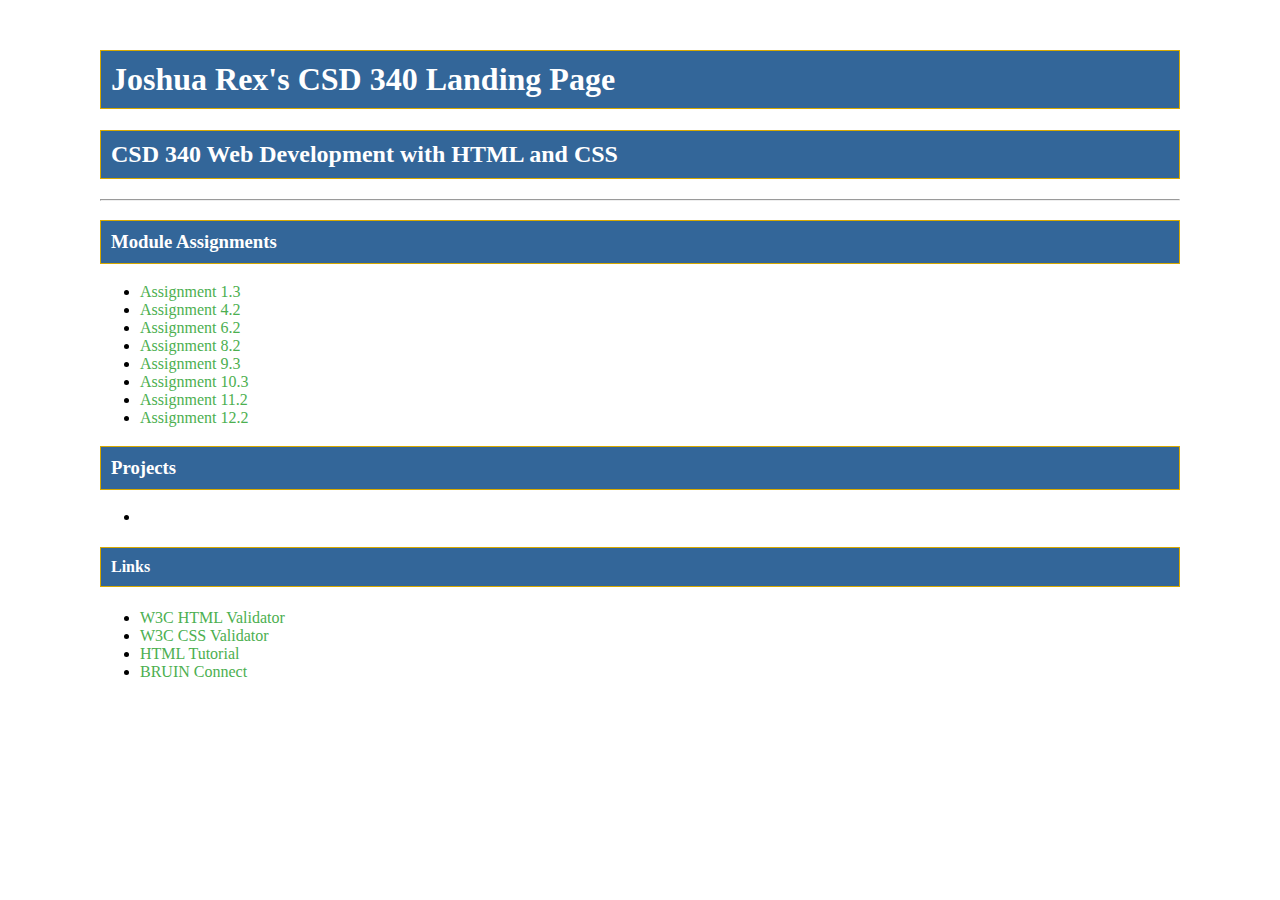
<file: index.html>
<!DOCTYPE html>
<html lang='en'>
	<head>
		<title>Joshua Rex's CSD 340 Landing Page</title>
		<link href='site.css' type='text/css' rel='stylesheet' >
	</head>
	<body>
	<div id=”container”>
	<h1>Joshua Rex's CSD 340 Landing Page</h1>
	<h2>CSD 340 Web Development with HTML and CSS</h2>
	<hr>
	<h3>Module Assignments</h3>
	<ul>
		<li><a href="module-3/Rex_Mod3_3.html">Assignment 1.3</a></li>
		<li><a href="module-4/Rex_Mod4_2.html">Assignment 4.2</a></li>
		<li><a href="module-6/Rex_Mod6_2.html">Assignment 6.2</a></li>
		<li><a href="module-8/Rex_Mod8_2.html">Assignment 8.2</a></li>
		<li><a href="module-9/Rex_Mod9_3.html">Assignment 9.3</a></li>
		<li><a href="module-10/Rex_Mod10_3.html">Assignment 10.3</a></li>
		<li><a href="module-11/Rex_Mod11_2.html">Assignment 11.2</a></li>
		<li><a href="module-12/Rex_Mod12_2.html">Assignment 12.2</a></li>
	</ul>
	<h3>Projects</h3>
	<ul>
		<!--<li><a href="">bioSite Project Home Page</a></li>-->
		<li></li>
	</ul>
	<h4>Links</h4>
	<ul>
		<li><a href="https://validator.w3.org/">W3C HTML Validator</a></li>
		<li><a href="http://jigsaw.w3.org/css-validator/">W3C CSS Validator</a></li>
		<li><a href="https://www.w3schools.com/html/ ">HTML Tutorial</a></li>
		<li><a href="https://bruinconnect.bellevue.edu/ ">BRUIN Connect</a></li>
	</ul>
	</div>
	</body>
</html>
</file>
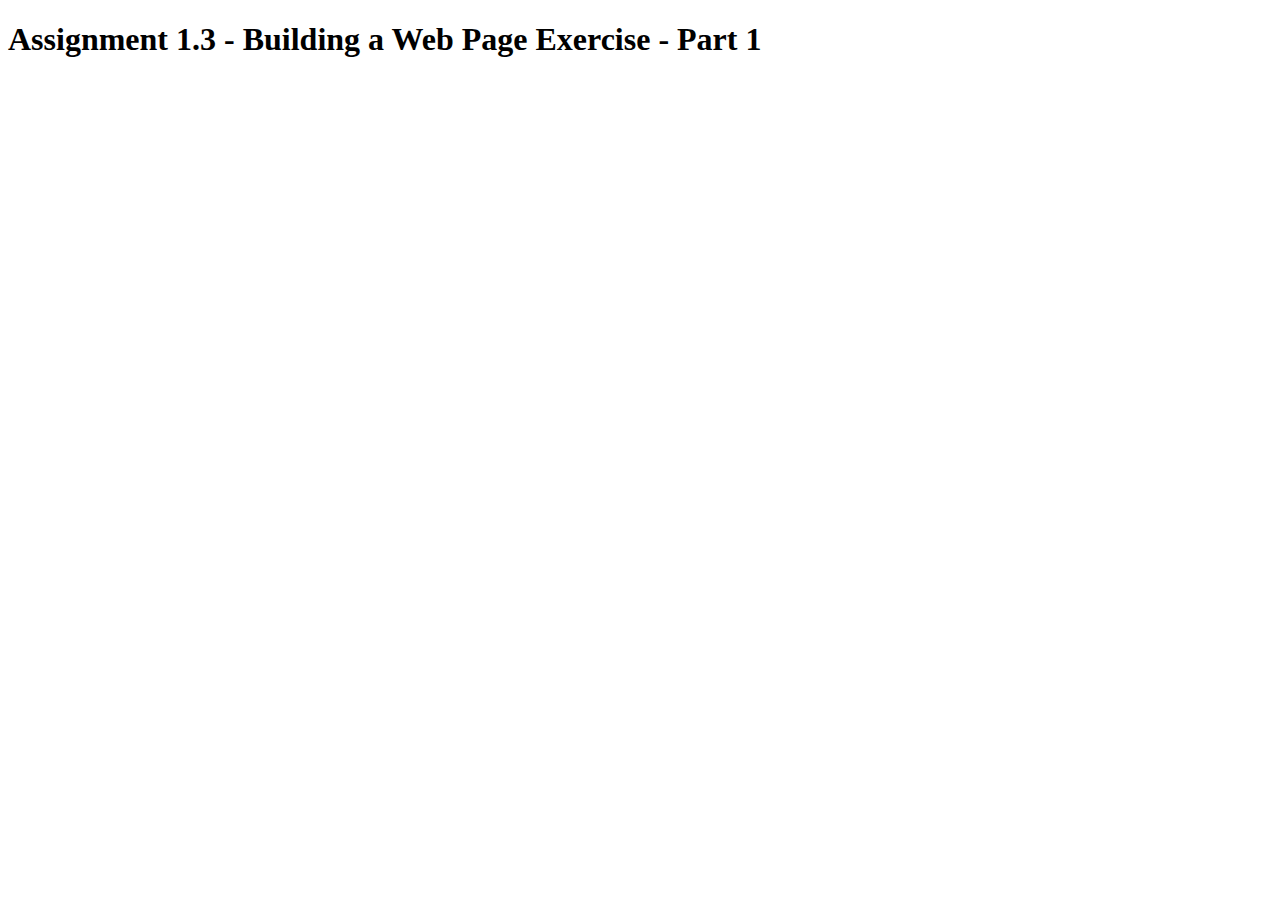
<file: module-1/Rex_Mod1_3.html>
<!-- Prof. Joesph Issa : Assignment 1.3 -->
<!DOCTYPE html>
<html lang="en">
<head>
    <title>CSD 340 Web Development with HTML and CSS</title>
</head>

<body>
    <h1>Assignment 1.3 - Building a Web Page Exercise - Part 1</h1>
</body>
</file>
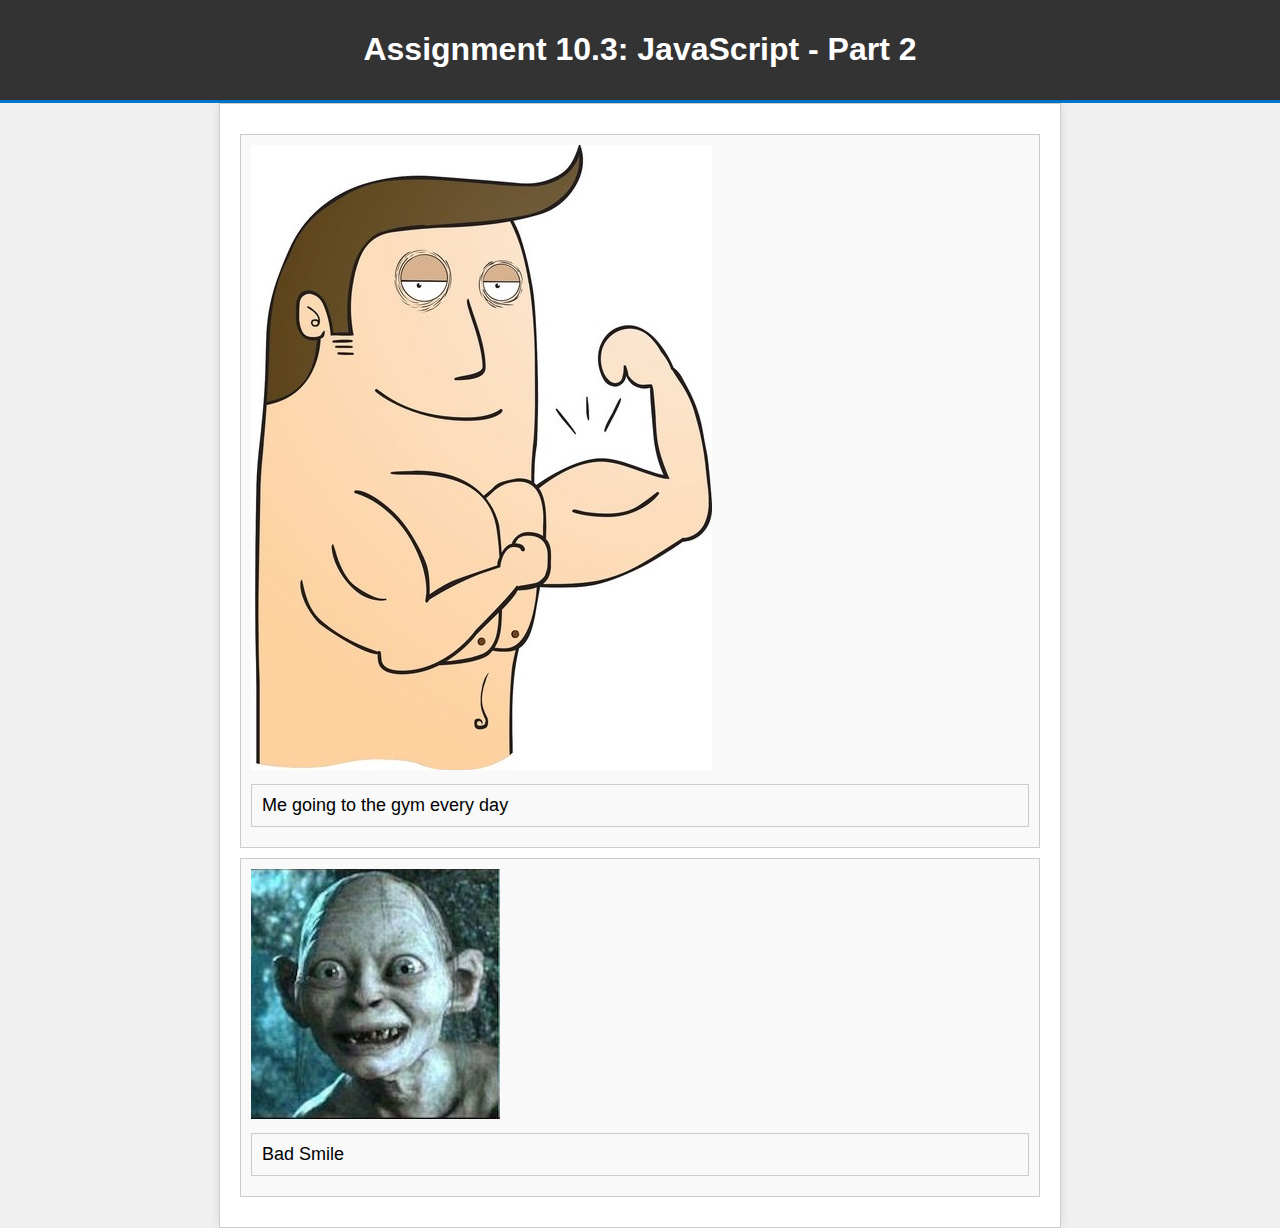
<file: module-10/Rex_Mod10_3.html>
<!DOCTYPE html>
<html lang="en">
<head>
    <meta charset="UTF-8">
    <meta name="viewport" content="width=device-width, initial-scale=1.0">
    <title>CSD 340 Web Development with HTML and CSS</title>
    <link rel="stylesheet" type="text/css" href="Rex_Mod10_3.css">
    <script>
      function changeGymImageAndText(imageFile, newText) {
        var displayText = document.getElementById("displayText");
        gymImage.src = imageFile;
        displayText.textContent = newText;
      }

      function changeSmileImageAndText(imageFile, newText) {
        var smileText = document.getElementById("smileText");
        smileImage.src = imageFile;
        smileText.textContent = newText;
      }
    </script>
</head>
<body>
    <header>
        <h1>Assignment 10.3: JavaScript - Part 2</h1>
    </header>
    <div class="container">
        <div>
            <a href="#" onmouseover="changeGymImageAndText('weakguy.jpg', 'Me after not going to the gym for 3 weeks');" onmouseout="changeGymImageAndText('strongguy.jpg', 'Me going to the gym every day');">
                <img border="0" name="gym" src="strongguy.jpg" id="gymImage">
            </a>
            <div id="displayText">Me going to the gym every day</div>
        </div>
        <div>
            <a href="#" onmouseover="changeSmileImageAndText('goodsmile.jpg', 'Good Smile');" onmouseout="changeSmileImageAndText('badsmile.jpg', 'Bad Smile');">
                <img border="0" name="goodsmile" src="badsmile.jpg" id="smileImage">
            </a>
            <div id="smileText">Bad Smile</div>
        </div>
    </div>
</body>
</html>

<!-- Images from:
https://citymagazine.si/en/funniest-before-and-after-photos/before-after-teeth/
https://th.bing.com/th/id/OIP._fLdLeZoSVIpufRDQumQDwHaGD?w=263&h=215&c=7&r=0&o=5&dpr=1.3&pid=1.7
-->
</file>
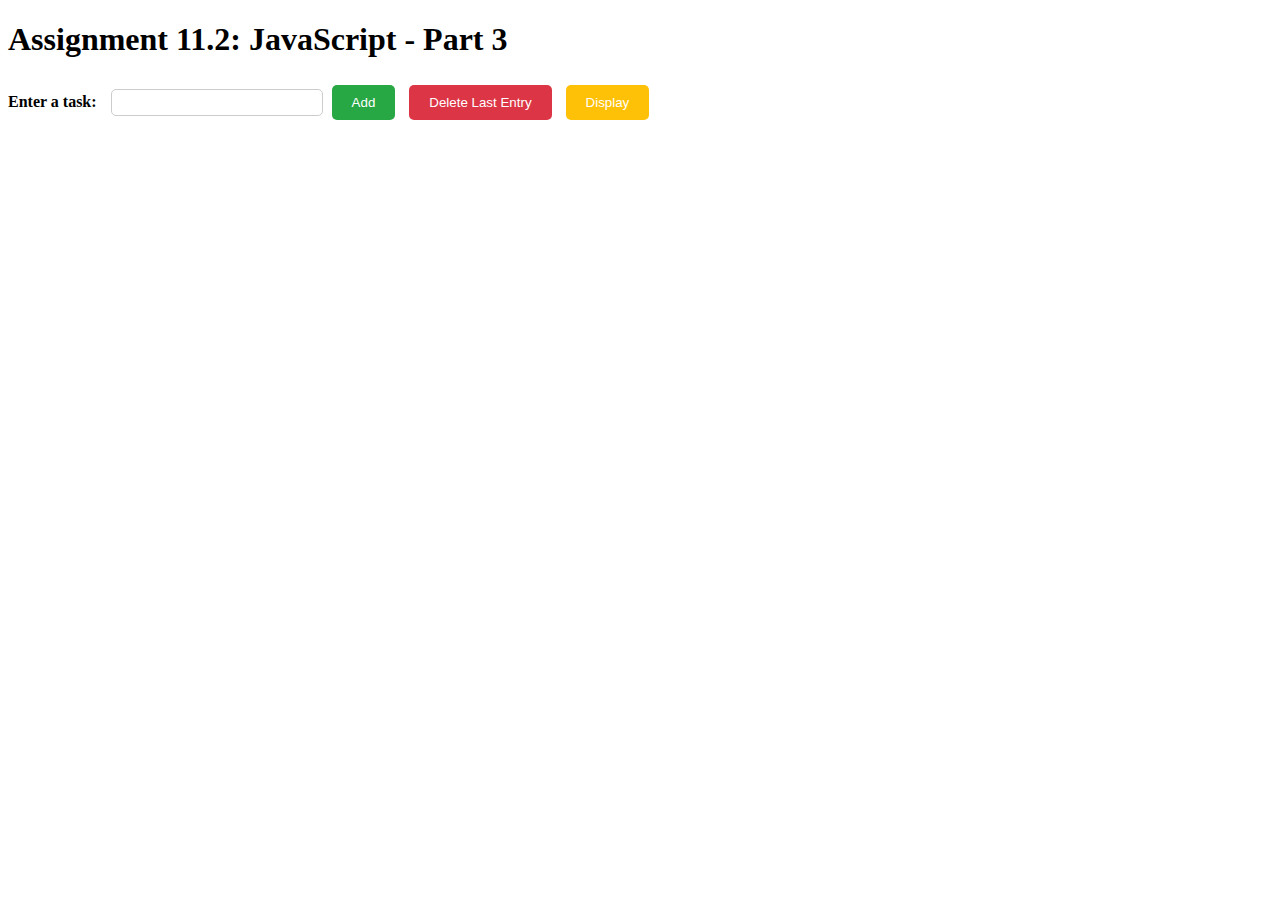
<file: module-11/Rex_Mod11_2.html>
<!DOCTYPE html>
<html lang="en">
<head>
    <meta charset="UTF-8">
    <meta name="viewport" content="width=device-width, initial-scale=1.0">
	<link rel="stylesheet" type="text/css" href="Rex_Mod11_2.css">
    <title>CSD 340 Web Development with HTML and CSS</title>

</head>
<body>
    <h1>Assignment 11.2: JavaScript - Part 3</h1>

    <label for="taskInput">Enter a task:</label>
    <input type="text" id="taskInput">
    <button id="addButton">Add</button>
    <button id="deleteButton">Delete Last Entry</button>
    <button id="displayButton">Display</button>

    <div id="taskList"></div>

    <script>
        // JavaScript code goes here
        const tasks = [];

        function addTask() {
            const taskInput = document.getElementById("taskInput");
            const task = taskInput.value.trim();

            if (task !== "") {
                tasks.push(task);
                alert(`Task "${task}" added at position ${tasks.length}.`);
                taskInput.value = "";
            }
        }

        function deleteLastTask() {
            if (tasks.length > 0) {
                const deletedTask = tasks.pop();
                alert(`Task "${deletedTask}" deleted.`);
            } else {
                alert("The task list is empty.");
            }
        }

        function displayTasks() {
            const taskList = document.getElementById("taskList");
            taskList.innerHTML = "";

            for (let i = 0; i < tasks.length; i++) {
                const listItem = document.createElement("div");
                listItem.textContent = `${i + 1}. ${tasks[i]}`;
                taskList.appendChild(listItem);
            }
        }

        document.getElementById("addButton").addEventListener("click", addTask);
        document.getElementById("deleteButton").addEventListener("click", deleteLastTask);
        document.getElementById("displayButton").addEventListener("click", displayTasks);
    </script>
</body>
</html>
</file>
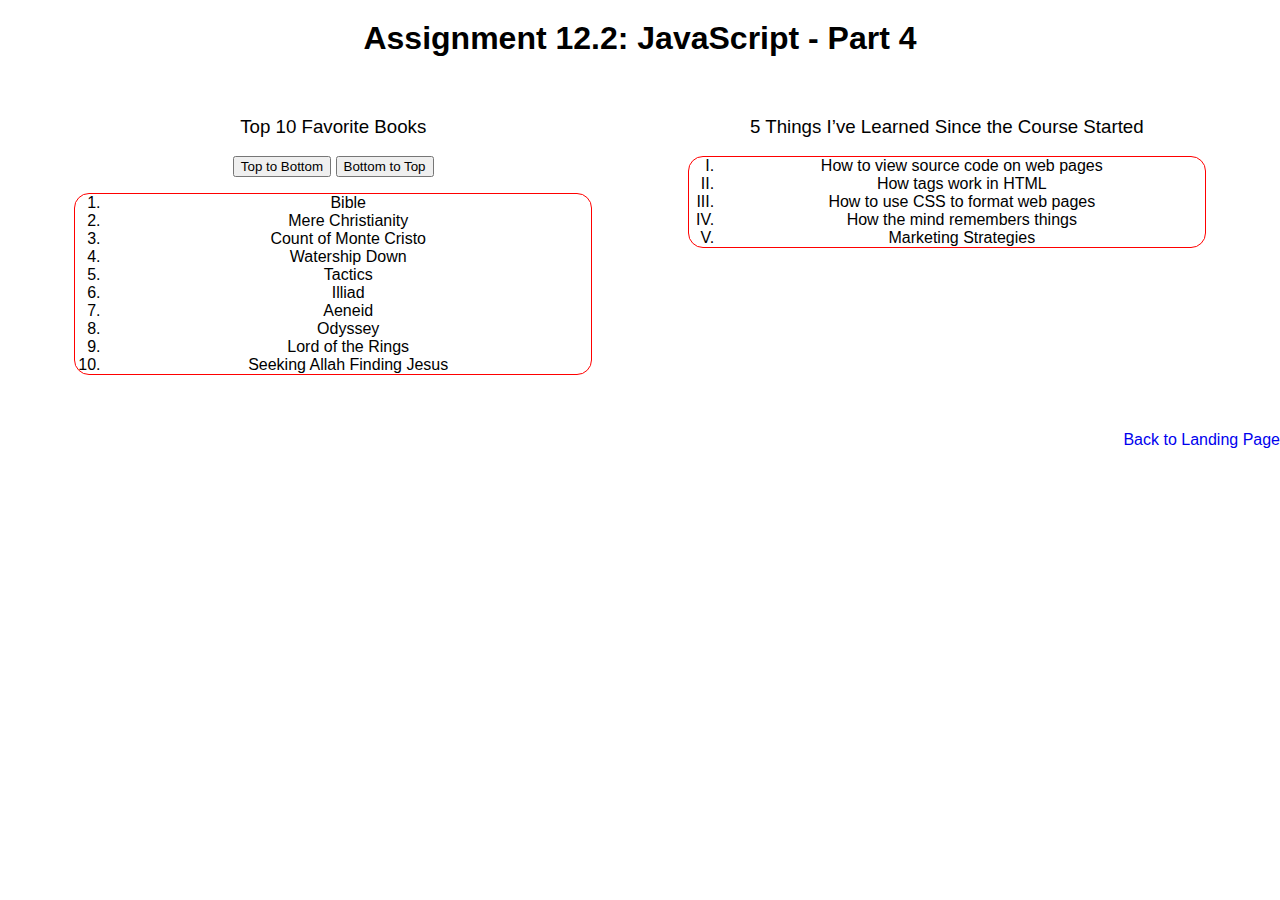
<file: module-12/Rex_Mod12_2.html>
<!DOCTYPE html>
<html lang="en">
<head>
    <meta charset="UTF-8">
    <meta name="viewport" content="width=device-width, initial-scale=1.0">
    <title>CSD 340 Web Development with HTML and CSS</title>
    <link href="Rex_Mod12_2.css" type="text/css" rel="stylesheet">
</head>
<body>
    <div id="container">
        <h1>Assignment 12.2: JavaScript - Part 4</h1>
        <div class="side-by-side">
            <div class="left">
                <h3>Top 10 Favorite Books</h3>
                <button id="topToBottomBtn">Top to Bottom</button>
                <button id="bottomToTopBtn">Bottom to Top</button>
                <ol id="bookList">
                    <li>Bible</li>
                    <li>Mere Christianity</li>
                    <li>Count of Monte Cristo</li>
                    <li>Watership Down</li>
                    <li>Tactics</li>
                    <li>Illiad</li>
                    <li>Aeneid</li>
                    <li>Odyssey</li>
                    <li>Lord of the Rings</li>
                    <li>Seeking Allah Finding Jesus</li>
                </ol>
            </div>
            
            <div class="right">
                <h3>5 Things I’ve Learned Since the Course Started</h3>
                <ul>
                    <li>How to view source code on web pages</li>
                    <li>How tags work in HTML</li>
                    <li>How to use CSS to format web pages</li>
                    <li>How the mind remembers things</li>
                    <li>Marketing Strategies</li>
                </ul>
            </div>
        </div>
        
        <div class="bottom">
            <a href="../index.html">Back to Landing Page</a>
        </div>
    </div>

    <script>
        // Get the book list and convert it to an array
        const bookList = Array.from(document.querySelectorAll("#bookList li"));

        // Event listener for the "Top to Bottom" button
        document.getElementById("topToBottomBtn").addEventListener("click", () => {
            bookList.sort((a, b) => a.textContent.localeCompare(b.textContent));
            // Clear the existing list
            bookList.forEach(li => document.getElementById("bookList").removeChild(li));
            // Append the sorted list
            bookList.forEach(li => document.getElementById("bookList").appendChild(li));
        });

        // Event listener for the "Bottom to Top" button
        document.getElementById("bottomToTopBtn").addEventListener("click", () => {
            bookList.sort((a, b) => b.textContent.localeCompare(a.textContent));
            // Clear the existing list
            bookList.forEach(li => document.getElementById("bookList").removeChild(li));
            // Append the sorted list
            bookList.forEach(li => document.getElementById("bookList").appendChild(li));
        });
    </script>
</body>
</html>
</file>
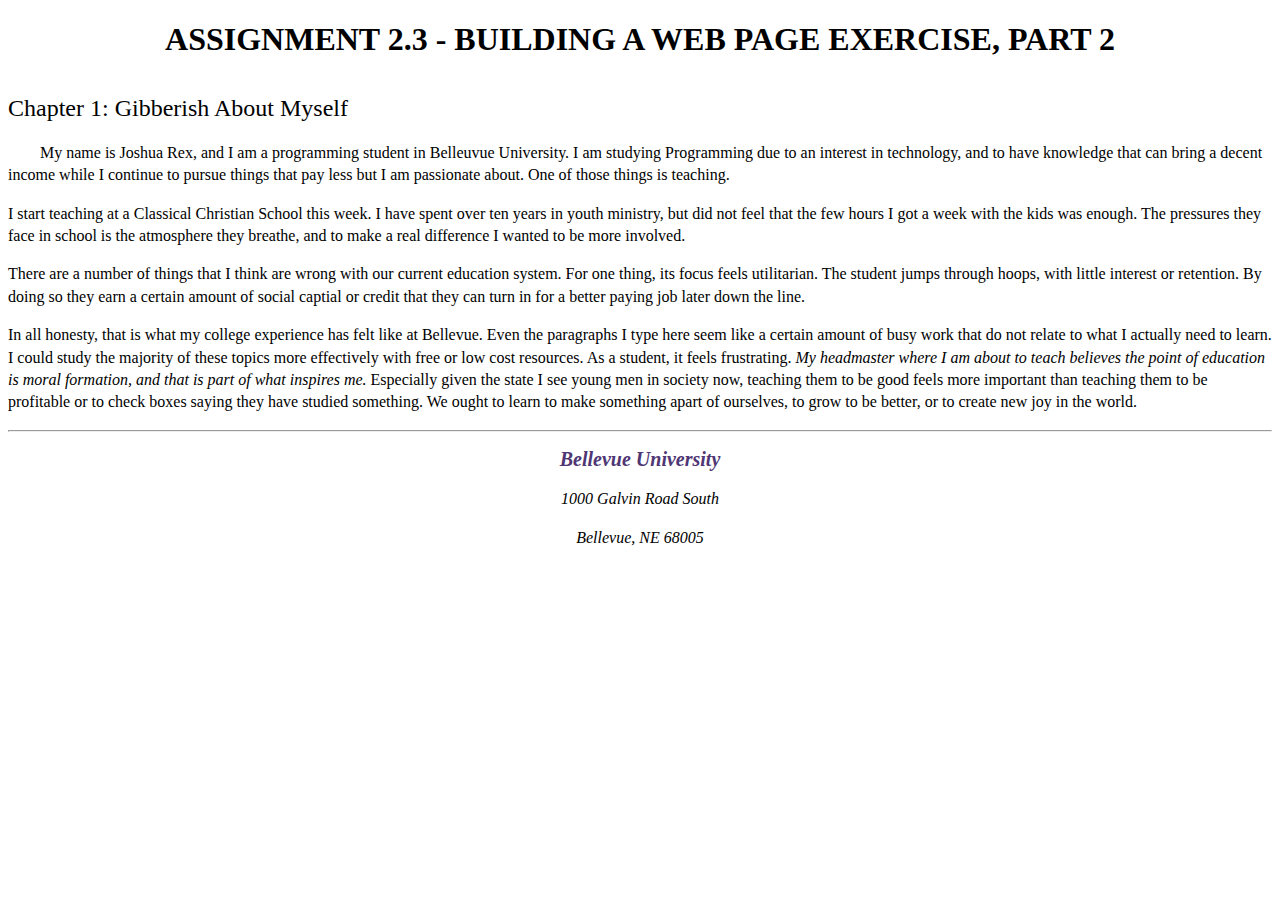
<file: module-2/Rex_Mod2_2.html>
<!DOCTYPE html>
<html lang='en'>
	<head>
		<title>CSD 340 Development with HTML and CSS</title>
		<link href='Rex_Mod2_2.css' type='text/css' rel='stylesheet' />
	</head>
	<body>
	<div id=”container”>
	<h1>Assignment 2.3 - Building a Web Page Exercise, Part 2</h1>
	<h2>Chapter 1: Gibberish About Myself</h2>
	<p id="intro"> My name is Joshua Rex, and I am a programming student in Belleuvue University. 
	I am studying Programming due to an interest in technology, and to have knowledge that can bring
	a decent income while I continue to pursue things that pay less but I am passionate about. One of those
	things is teaching.</p>
	<p>I start teaching at a Classical Christian School this week. I have spent over ten years in
	youth ministry, but did not feel that the few hours I got a week with the kids was enough.
	The pressures they face in school is the atmosphere they breathe, and to make a real difference
	I wanted to be more involved.</p>
	<p> There are a number of things that I think are wrong with our current education system. For one
	thing, its focus feels utilitarian. The student jumps through hoops, with little interest or retention. 
	By doing so they earn a certain amount of social captial or credit that they can turn in for a better paying 
	job later down the line.</p>
	<p>In all honesty, that is what my college experience has felt like at Bellevue. Even the paragraphs
	I type here seem like a certain amount of busy work that do not relate to what I actually need to learn. I could
	study the majority of these topics more effectively with free or low cost resources. As a student, it feels
	frustrating. <span class='sentence'>My headmaster where I am about to teach believes the point of education is moral formation, 
	and that is part of what inspires me.</span> Especially given the state I see young men in society now, teaching them to 
	be good feels more important than teaching them to be profitable or to check boxes saying they have studied something. 
	We ought to learn to make something apart of ourselves, to grow to be better, or to create new joy in the world.</p>
	<hr />
	<address>
		<p><a href='https://www.bellevue.edu/'>
		Bellevue University</a></p>
		<p>1000 Galvin Road South</p>
		<p>Bellevue, NE 68005</p>
	</address>
	</div>
	</body>
</html>
</file>
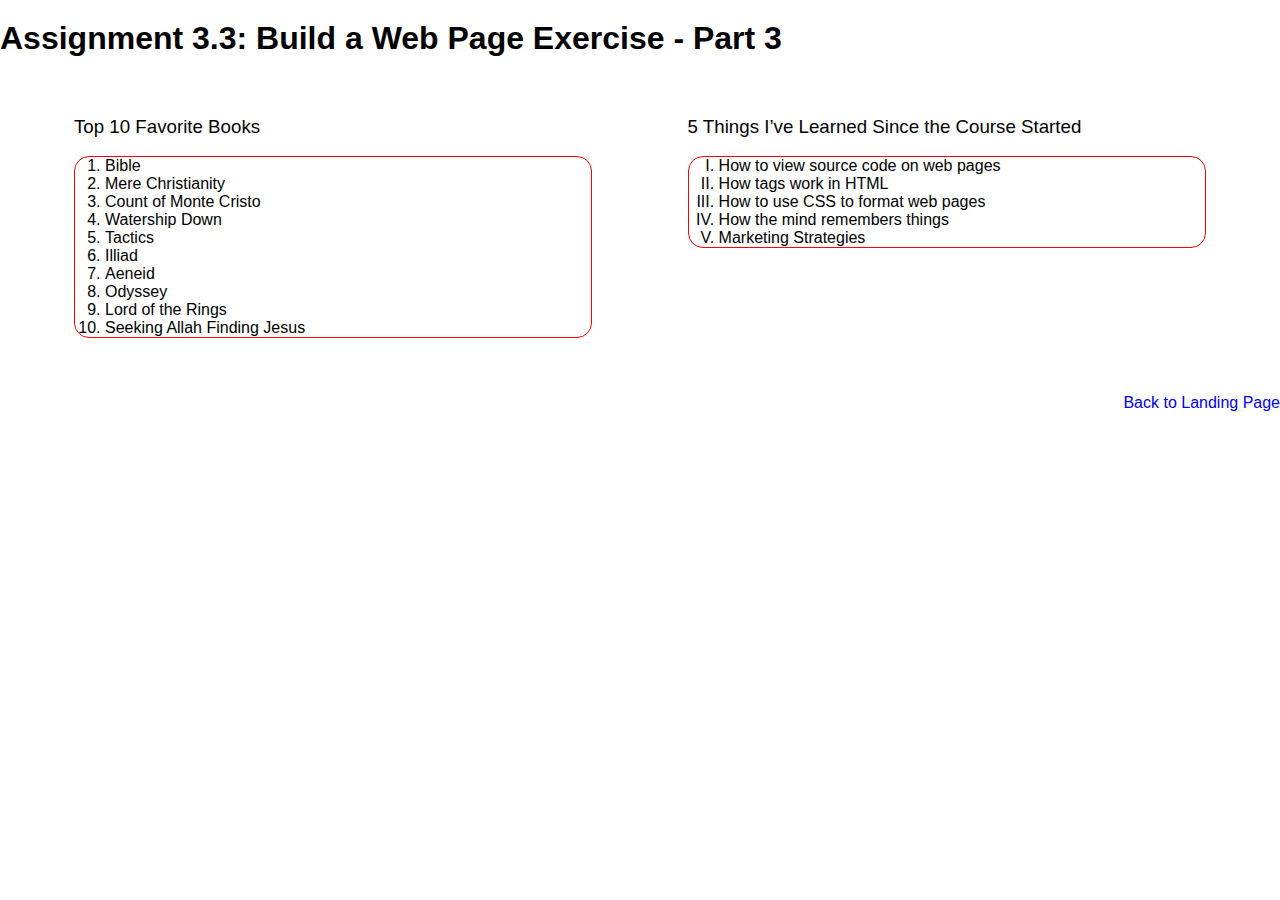
<file: module-3/Rex_Mod3_3.html>
<!DOCTYPE html>
<html lang='en'>
	<head>
		<title>CSD 340 Web Development with HTML and CSS</title>
		<link href='Rex_Mod3_3.css' type='text/css' rel='stylesheet'>
	</head>
	<body>
	<div id=”container”>
	<h1>Assignment 3.3: Build a Web Page Exercise - Part 3</h1>
	<div class="side-by-side">
            <div class="left">
                <h3>Top 10 Favorite Books</h3>
                <ol>
                    <li>Bible</li>
                    <li>Mere Christianity</li>
                    <li>Count of Monte Cristo</li>
                    <li>Watership Down</li>
                    <li>Tactics</li>
                    <li>Illiad</li>
                    <li>Aeneid</li>
                    <li>Odyssey</li>
                    <li>Lord of the Rings</li>
                    <li>Seeking Allah Finding Jesus</li>
                </ol>
            </div>
            
            <div class="right">
                <h3>5 Things I’ve Learned Since the Course Started</h3>
                <ul>
                    <li>How to view source code on web pages</li>
                    <li>How tags work in HTML</li>
                    <li>How to use CSS to format web pages</li>
                    <li>How the mind remembers things</li>
                    <li>Marketing Strategies</li>
                </ul>
            </div>
        </div>
        
        <div class="bottom">
            <a href="../index.html">Back to Landing Page</a>
        </div>
    </div>
	</body>
</html>
</file>
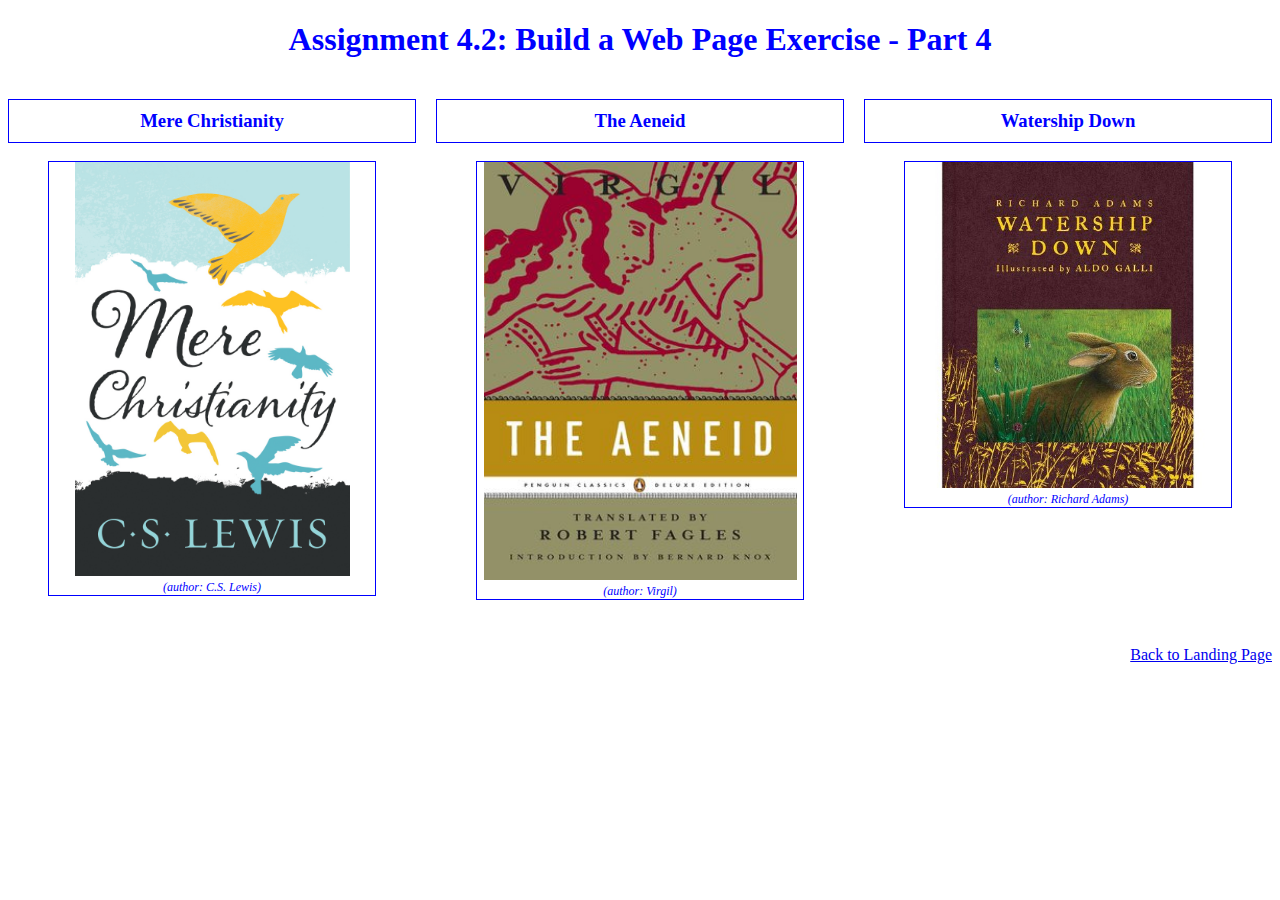
<file: module-4/Rex_Mod4_2.html>
<!DOCTYPE html>
<html lang='en'>
	<head>
		<title>CSD 340 Web Development with HTML and CSS</title>
		<link href='Rex_Mod4_2.css' type='text/css' rel='stylesheet'>
	</head>
	<body>
	<div id=”container”>
	<h1>Assignment 4.2: Build a Web Page Exercise - Part 4</h1>
	    <div id="image-gallery">
			
			<!-- First Image -->
			<div class="gallery-item">
				<h3>Mere Christianity</h3>
				<figure>
					<img src="images/image1.jpeg" alt="Mere Christianity" width="275" height="275">
					<figcaption>(author: C.S. Lewis)</figcaption>
				</figure>
			</div>
            
            <!-- Second Image -->     
		<div class="gallery-item">
                <h3>The Aeneid</h3>
                <figure>
                    <img src="images/image2.jpg" alt="The Aeneid" width="313" height="313">
                    <figcaption>(author: Virgil)</figcaption>
                </figure>
            </div>
            
            <!-- Third Image -->
            <div class="gallery-item">
                <h3>Watership Down</h3>
                <figure>
                    <img src="images/image3.jfif" alt="Watership Down"  width="500" height="500">
                    <figcaption>(author: Richard Adams)</figcaption>
                </figure>
            </div>
			
        </div>
        
        <!-- Link to the Landing Page -->
        <div class="landing-link">
            <a href="../index.html">Back to Landing Page</a>
        </div>
    </div>
	</body>
</html>
</file>
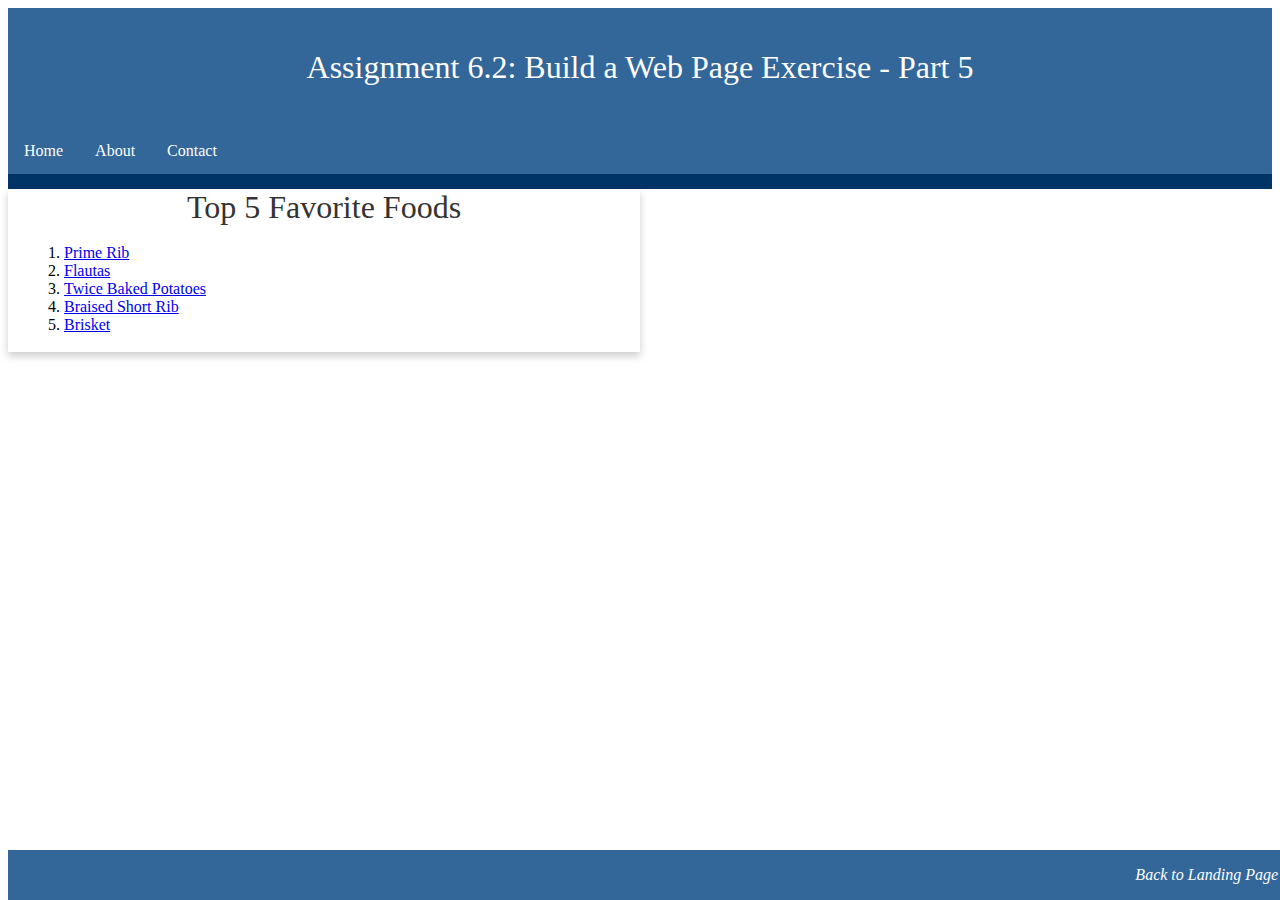
<file: module-6/Rex_Mod6_2.html>
<!DOCTYPE html>
<html lang='en'>
	<head>
		<title>CSD 340 Web Development with HTML and CSS</title>
		<link href='Rex_Mod6_2.css' type='text/css' rel='stylesheet'>
	</head>
	<body>
	
	<header>
		<h1>Assignment 6.2: Build a Web Page Exercise - Part 5</h1>
	</header>
	
	<div id="navbar">
		<a href="#">Home</a>
		<a href="#">About</a>
		<a href="#">Contact</a>
	</div>
	
	<div id=”container”>
	    <div class="card">
        <div class="card-title">Top 5 Favorite Foods</div>
			<div class="card-content">
				<ol>
					<li><a href="https://natashaskitchen.com/prime-rib-recipe/" target="_blank">Prime Rib</a></li>
					<li><a href="https://www.allrecipes.com/recipe/214814/crispy-flautas/" target="_blank">Flautas</a></li>
					<li><a href="https://www.allrecipes.com/recipe/24332/ultimate-twice-baked-potatoes/" target="_blank">Twice Baked Potatoes</a></li>
					<li><a href="https://thestayathomechef.com/classic-braised-beef-short-ribs/" target="_blank">Braised Short Rib</a></li>
					<li><a href="https://www.bonappetit.com/story/how-to-cook-brisket" target="_blank">Brisket</a></li>
				</ol>
			</div>
		</div>
    </div>	
	
	    <footer>
           <p><a href="../index.html">Back to Landing Page</a></p>
        </footer>
	</body>
</html>
</file>
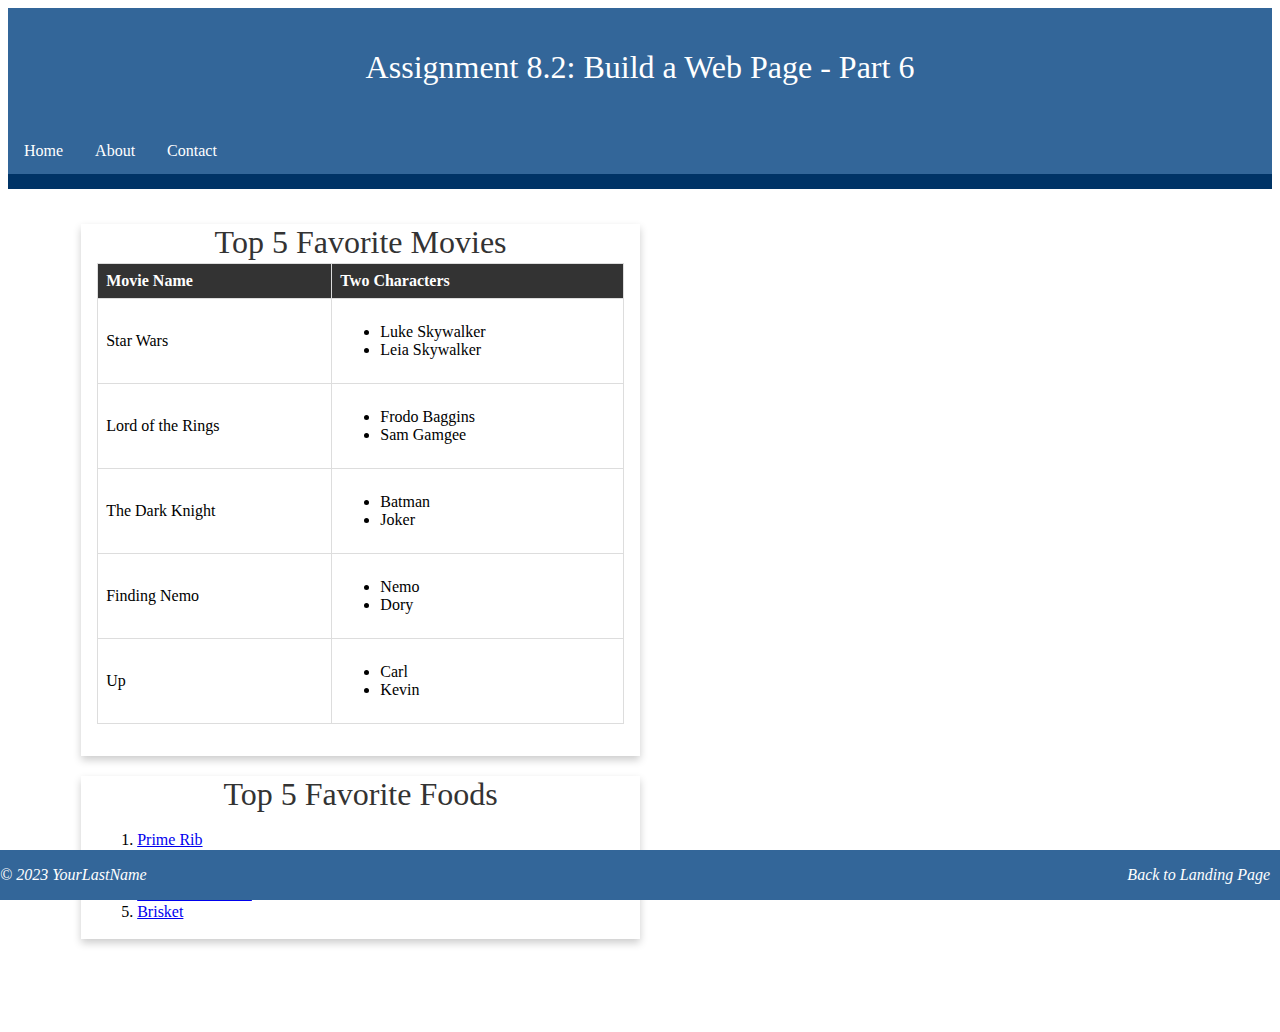
<file: module-8/Rex_Mod8_2.html>
<!DOCTYPE html>
<html lang="en">
<head>
    <meta charset="UTF-8">
    <meta name="viewport" content="width=device-width, initial-scale=1.0">
    <title>CSD 340 Web Development with HTML and CSS</title>
    <link rel="stylesheet" type="text/css" href="Rex_Mod8_2.css">
</head>
<body>
    <header>
        <h1>Assignment 8.2: Build a Web Page - Part 6</h1>
    </header>
    <div id="navbar">
        <a href="#">Home</a>
        <a href="#">About</a>
        <a href="#">Contact</a>
    </div>
    <div id="container">
        <div class="card">
            <div class="card-title">Top 5 Favorite Movies</div>
            <div class="card-content">
                <table id="movies">
                    <tr>
                        <th>Movie Name</th>
                        <th>Two Characters</th>
                    </tr>
                    <tr>
                        <td>Star Wars</td>
                        <td>
                            <ul>
                                <li>Luke Skywalker</li>
                                <li>Leia Skywalker</li>
                            </ul>
                        </td>
                    </tr>
                    <tr>
                        <td>Lord of the Rings</td>
                        <td>
                            <ul>
                                <li>Frodo Baggins</li>
                                <li>Sam Gamgee</li>
                            </ul>
                        </td>
                    </tr>
                    <tr>
                        <td>The Dark Knight</td>
                        <td>
                            <ul>
                                <li>Batman</li>
                                <li>Joker</li>
                            </ul>
                        </td>
                    </tr>
                    <tr>
                        <td>Finding Nemo</td>
                        <td>
                            <ul>
                                <li>Nemo</li>
                                <li>Dory</li>
                            </ul>
                        </td>
                    </tr>
                    <tr>
                        <td>Up</td>
                        <td>
                            <ul>
                                <li>Carl</li>
                                <li>Kevin</li>
                            </ul>
                        </td>
                    </tr>
                </table>
            </div>
        </div>

        <div class="card">
            <div class="card-title">Top 5 Favorite Foods</div>
            <div class="card-content">
                <ol>
                    <li><a href="https://natashaskitchen.com/prime-rib-recipe/" target="_blank">Prime Rib</a></li>
                    <li><a href="https://www.allrecipes.com/recipe/214814/crispy-flautas/" target="_blank">Flautas</a></li>
                    <li><a href="https://www.allrecipes.com/recipe/24332/ultimate-twice-baked-potatoes/" target="_blank">Twice Baked Potatoes</a></li>
                    <li><a href="https://thestayathomechef.com/classic-braised-beef-short-ribs/" target="_blank">Braised Short Rib</a></li>
                    <li><a href="https://www.bonappetit.com/story/how-to-cook-brisket" target="_blank">Brisket</a></li>
                </ol>
            </div>
        </div>
    </div>

    <footer>
    <div class="copyright">
        <p>&copy; 2023 YourLastName</p>
    </div>
    <div class="back-to-landing">
        <p><a href="../index.html">Back to Landing Page</a></p>
    </div>
	</footer>
</body>
</html>
</file>
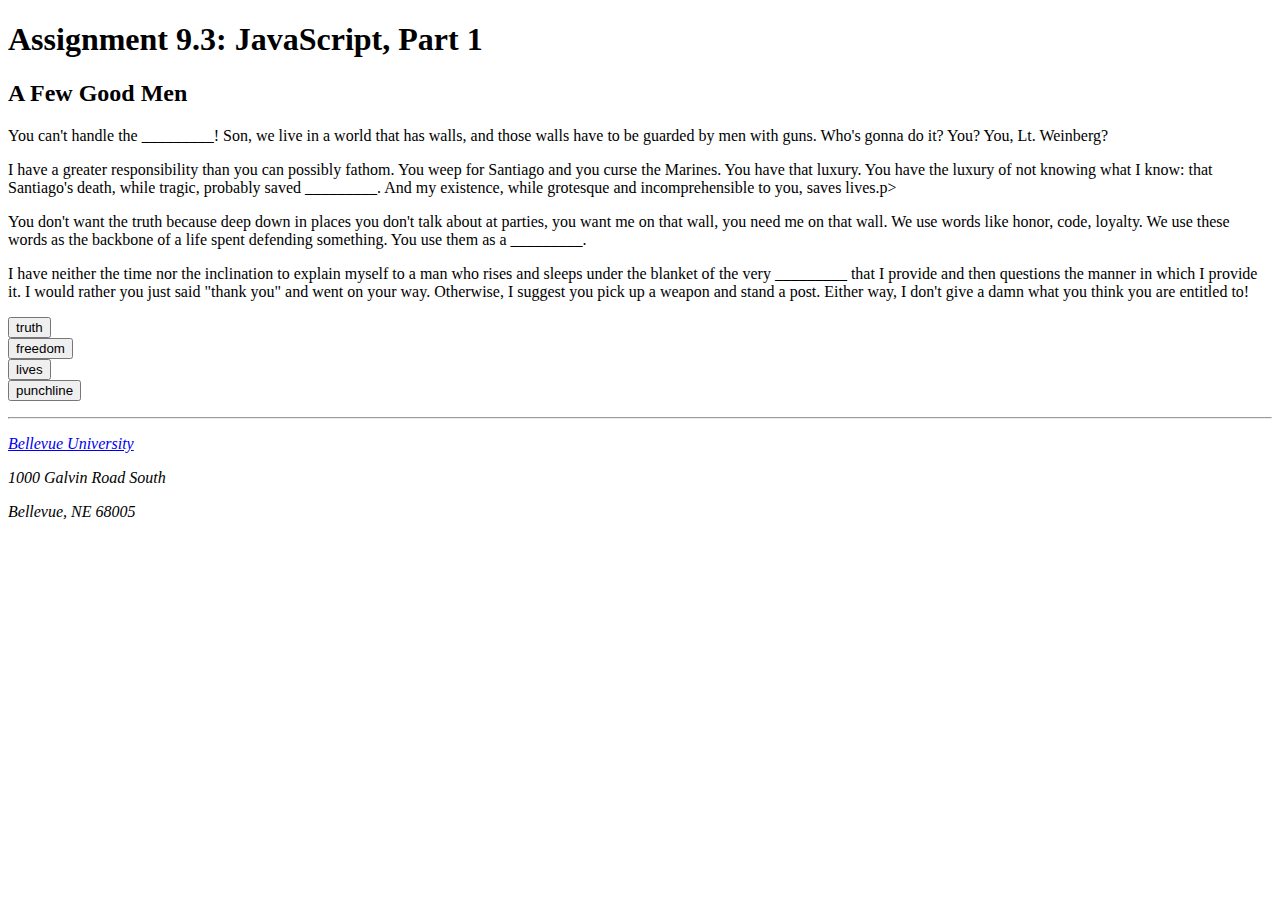
<file: module-9/Rex_Mod9_3.html>
<!DOCTYPE html>
<!--
	Joshua Rex
	Web Development with HTML (2241-DD)
	Professor Joesph Issa
	Assignment 9.3
 -->
<html lang='en'>
	<head>
		<title>CSD 340 Development with HTML and CSS</title>
		<script>
           var firstVariableValue = "truth";
		   var secondVariableValue = "lives";
		   var thirdVariableValue = "punchline";
		   var fourthVariableValue = "freedom";
       </script>
	</head>
	<body>
	<div id=”container”>
	<h1>Assignment 9.3: JavaScript, Part 1</h1>
	<h2>A Few Good Men</h2>
	<p id="intro"> You can't handle the <span id = "truth">_________</span>! Son, we live in a world that has walls, and those walls have to be guarded by men with guns. Who's gonna do it? You? You, Lt. Weinberg?</p>
	<p>I have a greater responsibility than you can possibly fathom. You weep for Santiago and you curse the Marines. You have that luxury. You have the luxury of not knowing what I know: that Santiago's death, while tragic, probably saved <span id = "lives">_________</span>. And my existence, while grotesque and incomprehensible to you, saves lives.p>
	<p> You don't want the truth because deep down in places you don't talk about at parties, you want me on that wall, you need me on that wall. We use words like honor, code, loyalty. We use these words as the backbone of a life spent defending something. You use them as a <span id = "punchline">_________</span>.</p>
	<p>I have neither the time nor the inclination to explain myself to a man who rises and sleeps under the blanket of the very <span id = "freedom">_________</span> that I provide and then questions the manner in which I provide it. I would rather you just said "thank you" and went on your way. Otherwise, I suggest you pick up a weapon and stand a post. Either way, I don't give a damn what you think you are entitled to!</p>
		<p>
           <button type="button"
             onclick="document.getElementById('truth').innerHTML = firstVariableValue">truth</button> <br />
			<button type="button" 
			 onclick="document.getElementById('freedom').innerHTML = fourthVariableValue">freedom</button> <br />
			<button type="button"
			onclick="document.getElementById('lives').innerHTML = secondVariableValue">lives</button> <br />
			<button type="button"
			onclick="document.getElementById('punchline').innerHTML = thirdVariableValue">punchline</button> <br /> 	 
       </p> 	   
	<hr />
	<address>
		<p><a href='https://www.bellevue.edu/'>
		Bellevue University</a></p>
		<p>1000 Galvin Road South</p>
		<p>Bellevue, NE 68005</p>
	</address>
	</div>
	</body>
</html>
</file>
<file: site.css>
/* Setting margins */
body {
    margin-top: 50px;
    margin-left: 100px;
    margin-right: 100px;
}

/* Color scheme for headings */
h1, h2, h3, h4 {
    background-color: #336699;
    color: #FFFFFF;
    border: 1px solid #D6A800;
    padding: 10px;
}

/* Styling anchor tags */
a {
    color: #4CAF50;
    text-decoration: none;
}

/* Hover effect for anchor tags */
a:hover {
    color: #336699;
}

/* Styling visited anchor tags */
a:visited {
    color: #993366;
}
</file>
<file: module-10/Rex_Mod10_3.css>
/* CSS for the body element */
body {
    font-family: Arial, sans-serif;
    background-color: #f0f0f0;
    margin: 0;
    padding: 0;
}


header {
    background-color: #333;
    color: #fff;
    text-align: center;
    padding: 10px;
    border-bottom: 3px solid #0077cc; 
}


.container {
    max-width: 800px;
    margin: 0 auto;
    padding: 20px;
    background-color: #fff;
    border: 1px solid #ccc;
    box-shadow: 0 0 10px rgba(0, 0, 0, 0.1);
}


a {
    text-decoration: none;
    color: #0077cc;
}

a:hover {
    text-decoration: underline;
}


div {
    margin: 10px 0;
    padding: 10px;
    border: 1px solid #ccc;
    background-color: #f9f9f9;
}


img {
    max-width: 100%;
    height: auto;
}


#displayText, #smileText {
    font-size: 18px; 
}
</file>
<file: module-11/Rex_Mod11_2.css>
button {
    background-color: #007BFF;
    color: #fff;
    border: none;
    padding: 10px 20px;
    margin: 5px;
    cursor: pointer;
    border-radius: 5px;
}

#addButton {
    background-color: #28A745;
}

#deleteButton {
    background-color: #DC3545;
}

#displayButton {
    background-color: #FFC107;
}

button:hover {
    background-color: #0056b3;
}

button:active {
    background-color: #0056b3;
    transform: translateY(2px);
}

label {
    font-weight: bold;
    margin-right: 10px;
}

input[type="text"] {
    padding: 5px;
    border: 1px solid #ccc;
    border-radius: 5px;
    width: 200px;
}

input[type="text"]:focus {
    border-color: #007BFF;
    outline: none;
}
</file>
<file: module-12/Rex_Mod12_2.css>
body {
    font-family: Arial, sans-serif;
    margin: 0;
    padding: 0;
}

#container {
    text-align: center;
}

h1 {
    margin-top: 20px;
}

.side-by-side {
    display: flex;
    justify-content: space-between;
    width: 90%;
    margin: 0 auto;
    margin-top: 30px;
}

.left, .right {
    width: 45%;
    padding: 10px;
}

h3 {
    font-weight: 500;
}

ol, ul {
    padding: 0;
    border: 1px solid red;
    border-radius: 15px;
    list-style-position: inside;
	box-sizing: border-box;
}

ol {
    list-style: decimal;
	padding-left: 30px;
}

ul {
    list-style: upper-roman;
	padding-left: 30px;
}

a {
    text-decoration: none;
}

a:hover {
    text-decoration: underline;
}

.bottom {
    float: right;
    margin-top: 30px;
    margin-bottom: 20px;
}
</file>
<file: module-2/Rex_Mod2_2.css>
body {
	font-size: 16px;}
p {
  font-weight: 400;
  line-height: 1.4em;}
h1 {
  font-weight: 700;
  text-transform: uppercase;
  text-align: center;}
h2 {
  font-weight: 500;
  text-align: left;
  padding-top: 15px;}
address {
  text-align: center;}
a {
  font-weight: bold;
  font-size: 1.25em;
  color: #4F3674;
  text-decoration: none; }
a:visited {
  color: #6B238E;
  text-decoration: none;}
a:hover {
  text-decoration: underline;
  background-color: #D6A800;}
.sentence {
  font-style: italic;}
#intro {
  text-indent: 2em;}
</file>
<file: module-3/Rex_Mod3_3.css>
body {
    font-family: Arial, sans-serif;
    margin: 0;
    padding: 0;
}

#container {
    text-align: center;
}

h1 {
    margin-top: 20px;
}

.side-by-side {
    display: flex;
    justify-content: space-between;
    width: 90%;
    margin: 0 auto;
    margin-top: 30px;
}

.left, .right {
    width: 45%;
    padding: 10px;
}

h3 {
    font-weight: 500;
}

ol, ul {
    padding: 0;
    border: 1px solid red;
    border-radius: 15px;
    list-style-position: inside;
	box-sizing: border-box;
}

ol {
    list-style: decimal;
	padding-left: 30px;
}

ul {
    list-style: upper-roman;
	padding-left: 30px;
}

a {
    text-decoration: none;
}

a:hover {
    text-decoration: underline;
}

.bottom {
    float: right;
    margin-top: 30px;
    margin-bottom: 20px;
}
</file>
<file: module-4/Rex_Mod4_2.css>
/* Apply a CSS grid with three columns for the 3 side-by-side divs */
#image-gallery {
    display: grid;
    grid-template-columns: repeat(3, 1fr); /* Three columns */
    gap: 20px; /* Gap between items */
}

/* Center the h1 text */
h1 {
    text-align: center;
}

/* Center the h3 text (title for each of the image gallery items) add ugly border per
assignment instructions*/
.gallery-item h3 {
    text-align: center;
	border: 1px solid; /* Add a 1px black border around each gallery item */
    padding: 10px; /* Add some padding for spacing */
}

/* Apply text-align center to the figure tag (this will basically center the image in the div)
Add ugly border like the assignment says */
.gallery-item figure {
    text-align: center;
	border: 1px solid;
}

/* Apply a font style of italic to the figcaption text and set the font-size to .75em */
figcaption {
    font-style: italic;
    font-size: 0.75em;
}

/* Using rgba, add a different color to the h1, h3, and figcaption tags 
first number red, second green, third blue, fourth (if rgba, a standing for alpha) 
is opacity 

IDK blue is nice*/
h1, .gallery-item h3, figure, figcaption {
    color: rgb(0, 0, 255);
}

/* Ensure images fill their containers */
.gallery-item img {
    max-width: 100%;
    height: auto;
}

.landing-link {
    float: right;
    margin-top: 30px;
    margin-bottom: 20px;
}
</file>
<file: module-6/Rex_Mod6_2.css>
header {
    background-color: #336699;
    color: white;
    padding: 20px; 
    text-align: center; 
    font-weight: 400; 
}
h1 {
    font-weight: 400;
}

/* navbar */
#navbar {
    overflow: hidden;
    background-color: #336699; 
    border-bottom: 15px solid #003366; 
}

#navbar a {
    float: left;
    display: block;
    color: white; 
    text-align: center; 
    padding: 14px 16px; 
    text-decoration: none; 
}

#navbar a:hover {
    background-color: #003366; 
    color: #fff; 
}


#container {
    margin-top: 2%; 
    margin-left: 5%; 
    margin-right: 5%; 
    padding: 10px; 
}


.card {
    box-shadow: 0 4px 8px 0 rgba(0, 0, 0, 0.2);
    transition: 0.3s;
    width: 50%;
}


.card-title {
    text-align: center;
    font-size: 2em;
    color: #333;
    font-weight: 400;
}

.card-content {
    padding: 2px 16px;
}

.card:hover {
    box-shadow: 0 8px 16px 0 rgba(0, 0, 0, 0.2);
}


footer {
    background-color: #336699; /* Set the background color to the same color as your header */
    position: absolute;
    bottom: 0;
    width: 100%;
}

footer p {
    color: white; /* Set the color to white, or another appropriate color */
    font-weight: 400; /* Set the weight to 400 */
    float: right;
    padding-right: 10px; /* Give it a right padding of 10px */
    font-style: italic; /* Set the font-style to italic */
}

footer a {
    text-decoration: none; /* Remove the underline */
    color: white; /* Set the color to white, or another appropriate color */
}

footer a:hover {
    text-decoration: underline; /* Underline the text */
}
</file>
<file: module-8/Rex_Mod8_2.css>
header {
    background-color: #336699;
    color: white;
    padding: 20px; 
    text-align: center; 
    font-weight: 400; 
}
h1 {
    font-weight: 400;
}

/* navbar */
#navbar {
    overflow: hidden;
    background-color: #336699; 
    border-bottom: 15px solid #003366; 
}

#navbar a {
    float: left;
    display: block;
    color: white; 
    text-align: center; 
    padding: 14px 16px; 
    text-decoration: none; 
}

#navbar a:hover {
    background-color: #003366; 
    color: #fff; 
}


#container {
    margin-top: 2%; 
    margin-left: 5%; 
    margin-right: 5%; 
    padding: 10px;
	margin: 2% 5% 5% 5%;
}


.card {
    box-shadow: 0 4px 8px 0 rgba(0, 0, 0, 0.2);
    transition: 0.3s;
    width: 50%;
	margin-bottom: 20px;
}


.card-title {
    text-align: center;
    font-size: 2em;
    color: #333;
    font-weight: 400;
}

.card-content {
    padding: 2px 16px;
}

.card:hover {
    box-shadow: 0 8px 16px 0 rgba(0, 0, 0, 0.2);
}


footer {
    background-color: #336699;
    position: absolute;
    bottom: 0;
    width: 100%;
}

footer p {
    color: white; 
    font-weight: 400; 
    float: right;
    padding-right: 10px; 
    font-style: italic; 
}

footer a {
    text-decoration: none; 
    color: white; 
}

footer a:hover {
    text-decoration: underline;
}

#movies {
    border-collapse: collapse;
    width: 100%;
    margin-bottom: 30px;
}

#movies th {
    padding-top: 12px;
    padding-bottom: 12px;
    text-align: left;
    background-color: #333; 
    color: white; 
}

#movies th, #movies td {
    border: 1px solid #ddd;
    padding: 8px;
}

#movies td ul {
   padding: 5;
}

footer {
    position: fixed;
    left: 0;
}

footer .copyright {
    float: left;
}

footer .back-to-landing {
    float: right;
}
</file>
